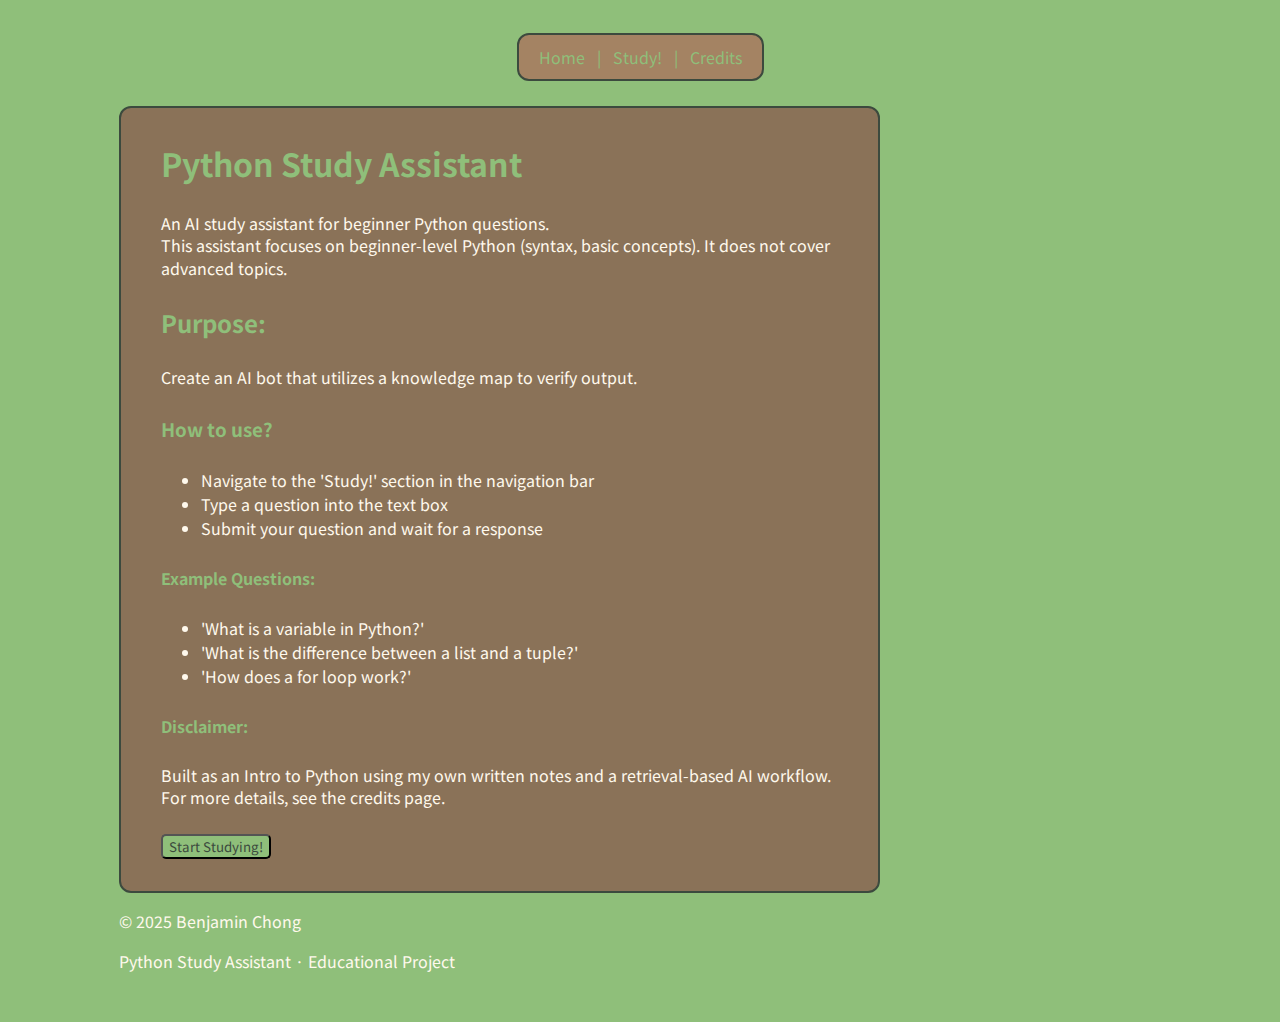
<file: frontend/index.html>
<!DOCTYPE html>
<html lang="en">
    <head>
        <meta charset="UTF-8">
        <title>HomePage</title>
        <link rel="stylesheet" href="style.css">
        <link href="https://fonts.googleapis.com/css2?family=Noto+Sans+JP:wght@300;400;500&family=Noto+Serif+JP:wght@400;600&display=swap" rel="stylesheet"> <!--importing the fonts-->
    </head>
    <body>
        <nav>
        <a href="homepage.html">Home</a> |
        <a href="study.html">Study!</a> |
        <a href="credits.html">Credits</a>
        </nav>
        <div class="single_center">
            <div class="center">
            <h1>Python Study Assistant</h1>
            <p> An AI study assistant for beginner Python questions. <br> This assistant focuses on beginner-level Python (syntax, basic concepts). It does not cover advanced topics.</p>
            <h2>Purpose:</h2>
            <p>Create an AI bot that utilizes a knowledge map to verify output.</p>
            <h3>How to use?</h3>
            <ul>
                <li>Navigate to the 'Study!' section in the navigation bar</li>
                <li>Type a question into the text box</li>
                <li>Submit your question and wait for a response</li>
            </ul>
            <h4>Example Questions:</h4>
            <ul>
                <li>'What is a variable in Python?'</li>
                <li>'What is the difference between a list and a tuple?'</li>
                <li>'How does a for loop work?'</li>
            </ul>
            <h4>Disclaimer:</h4>
            <p>Built as an Intro to Python using my own written notes and a retrieval-based AI workflow. For more details, see the credits page.</p>
            <button onclick="window.location.href='study.html'">Start Studying!</button>
            </div>
            <footer class="footer">
            <p>© 2025 Benjamin Chong</p>
            <p>Python Study Assistant · Educational Project</p>
            </footer>
        </div>
    </body>
</html>
</file>
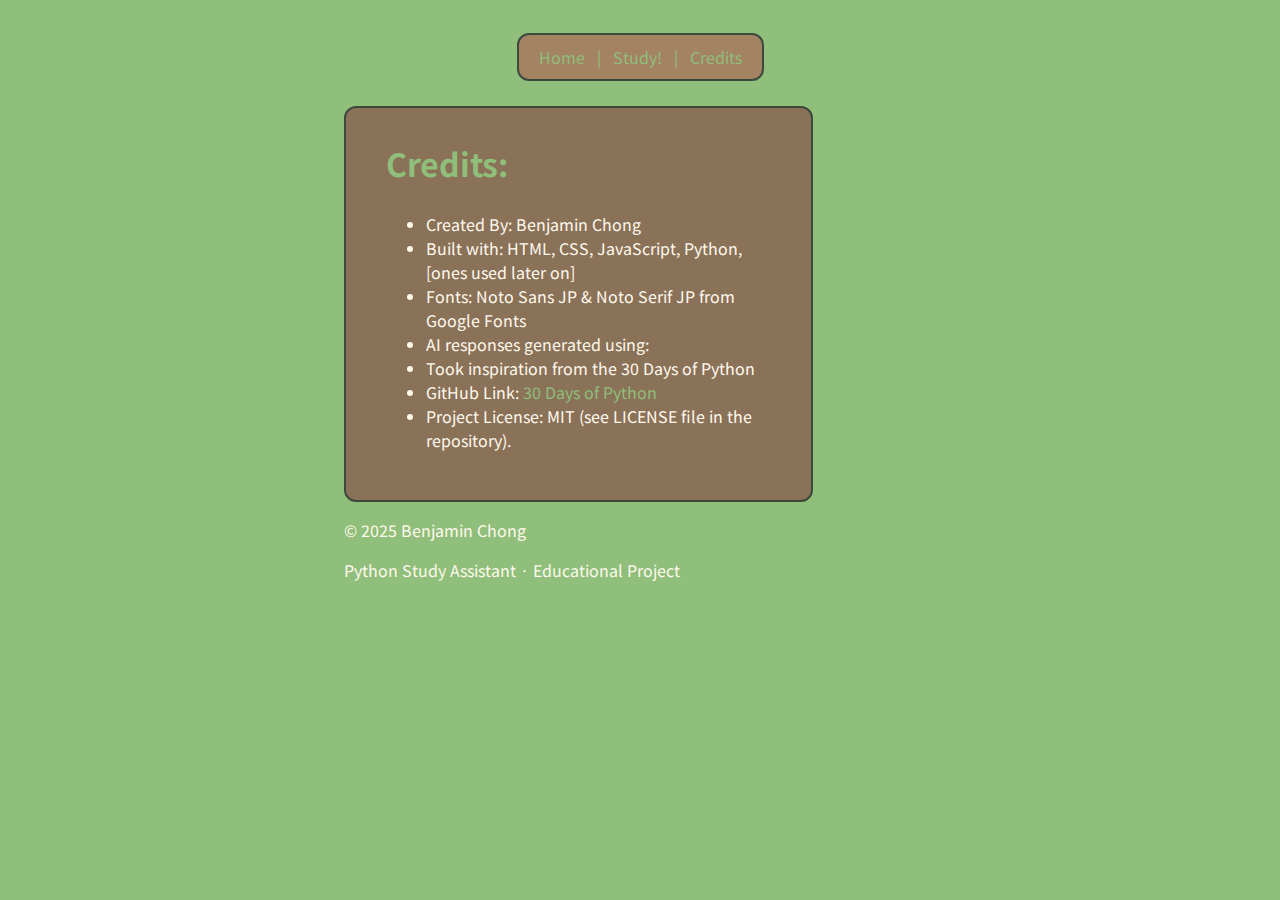
<file: frontend/credits.html>
<!DOCTYPE html>
<html lang="en">
    <head>
        <meta charset="UTF-8">
        <title>Credits</title>
        <link rel="stylesheet" href="style.css">
        <link href="https://fonts.googleapis.com/css2?family=Noto+Sans+JP:wght@300;400;500&family=Noto+Serif+JP:wght@400;600&display=swap" rel="stylesheet"> <!--importing the fonts-->
    </head>
    <body>
        <nav>
        <a href="homepage.html">Home</a> |
        <a href="study.html">Study!</a> |
        <a href="credits.html">Credits</a>
        </nav>
        <div class="single_center">
            <div class="center">
                <h1>Credits:</h1>
                <ul>
                    <li>Created By: Benjamin Chong</li>
                    <li>Built with: HTML, CSS, JavaScript, Python, [ones used later on]</li>
                    <li>Fonts: Noto Sans JP &amp; Noto Serif JP from Google Fonts</li>
                    <li>AI responses generated using: </li>
                    <li>Took inspiration from the 30 Days of Python</li>
                    <li>
                    GitHub Link:
                    <a class="credit_link" href="https://github.com/Asabeneh/30-Days-Of-Python" target="_blank">
                        30 Days of Python
                    </a>
                    </li>
                    <li>Project License: MIT (see LICENSE file in the repository).</li>
                </ul>
            </div>
            <footer class="footer">
            <p>© 2025 Benjamin Chong</p>
            <p>Python Study Assistant · Educational Project</p>
            </footer>
        </div>
    </body>

</html>
</file>
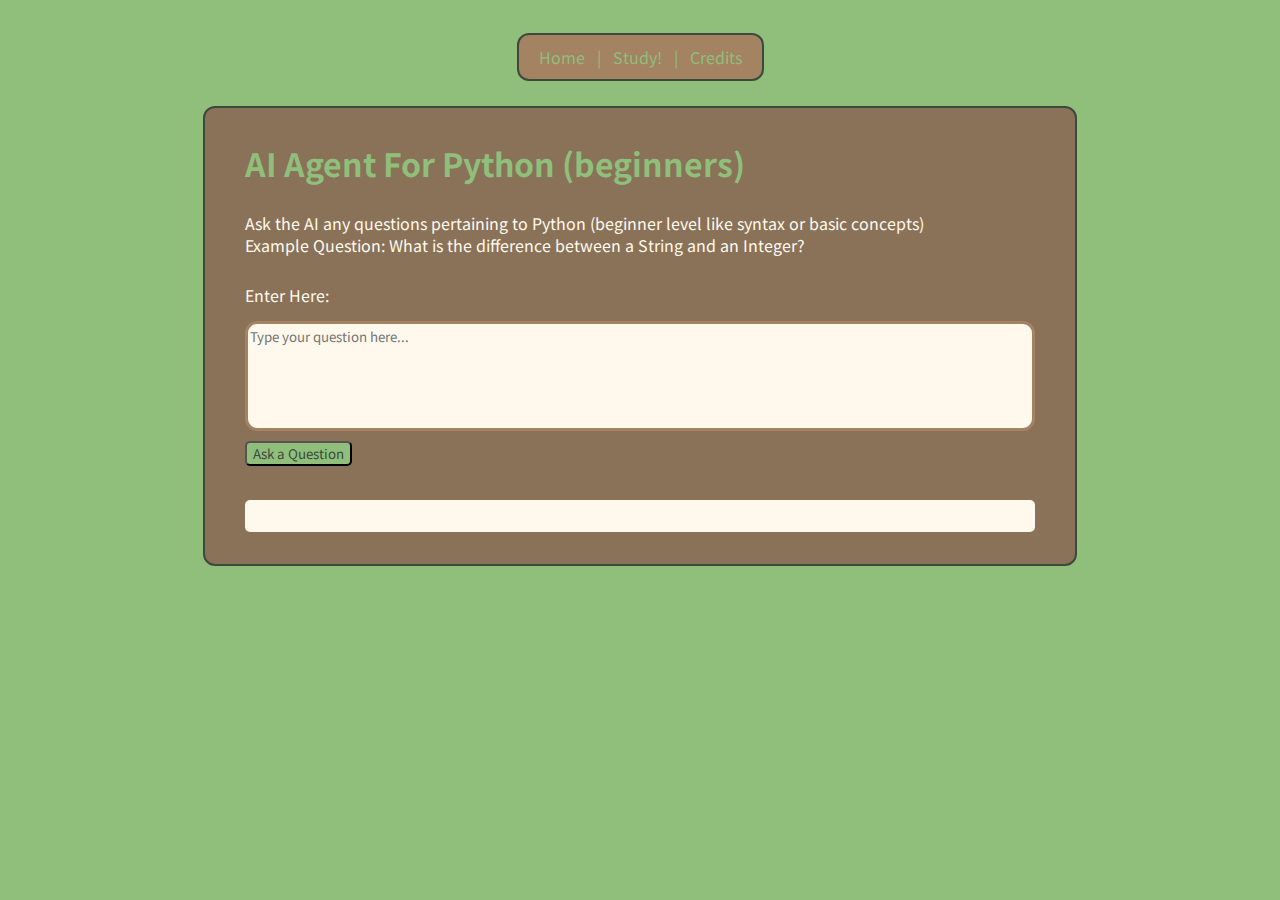
<file: frontend/study.html>
<!DOCTYPE html>
<html lang="en">
    <head>
        <meta charset="UTF-8">
        <title>AI Agent - Introduction to Python</title>
        <link rel="stylesheet" href="style.css">
        <link href="https://fonts.googleapis.com/css2?family=Noto+Sans+JP:wght@300;400;500&family=Noto+Serif+JP:wght@400;600&display=swap" rel="stylesheet"> <!--importing the fonts-->
    </head>
    <body>
        <nav>
        <a href="homepage.html">Home</a> |
        <a href="study.html">Study!</a> |
        <a href="credits.html">Credits</a>
        </nav>
        <div class="center">
        <h1>AI Agent For Python (beginners)</h1>
        <p>Ask the AI any questions pertaining to Python (beginner level like syntax or basic concepts)<br> Example Question: What is the difference between a String and an Integer?</p>
        <label for="userInput">Enter Here:</label>
        <textarea id="userInput" placeholder="Type your question here..."></textarea>
        <button id="ask-button" type="button">Ask a Question</button>
        <div id="answer-box"></div>
        </div>
        
        <script>
            const ta = document.getElementById("userInput");

            ta.addEventListener("input", () => {
                ta.style.height = "auto";    // reset height
                ta.style.height = ta.scrollHeight + "px"; // expand to fit content
            });
        </script>

        <script>
        const button = document.getElementById("ask-button");
        const input = document.getElementById("userInput");
        const answerBox = document.getElementById("answer-box");

        button.addEventListener("click", async () => {
            const question = input.value.trim();
            if (!question) {
                answerBox.textContent = "Invalid Question."
                return;
            }

            answerBox.textContent = "Thinking...";

            try {
            const response = await fetch("http://localhost:8000/ask", {
                method: "POST",
                headers: {
                "Content-Type": "application/json",
                },
                body: JSON.stringify({ question }),
            });
            const data = await response.json();
            answerBox.textContent = data.answer;
            } catch (err) {
            answerBox.textContent = "Error contacting server.";
            }
        });
        </script>
    </body>
</html>
</file>
<file: frontend/style.css>
:root {
    /* MATCHA GREENS */
    --primary_matcha:   #8FBF7A;   /* fresh matcha latte green */
    --secondary_matcha: #c2ee9f;   /* matcha foam / steamed milk */

    /* CREAMS & LATTE TONES */
    --cream_light:      #FFF9ED;   /* milk foam cream */
    --cream_deep:       #F4E7CF;   /* warm latte cream */

    /* CAFÉ BROWNS */
    --primary_brown:    #A48363;   /* caramel brown */
    --secondary_brown:  #8A7258;   /* wood brown */

    /* TEXT */
    --text_dark:        #3C4A3E;   /* soft charcoal (not pure black) */
    --text_light:       #FFF9ED;   /* cream for dark backgrounds */
}

h1, h2, h3, h4, h5 {
    font-family:'Noto Sans JP', sans-serif;
    color: var(--primary_matcha);
    margin: 0 0;
}

body {
    display: flex;
    flex-direction: column;
    align-items: center;
    padding: 25px;
    background: var(--primary_matcha);
    color: var(--text_light);
    font-family:'Noto Sans JP', serif;
}

button {
    background: var(--primary_matcha);
    width: fit-content;
    color: var(--text_dark);
    border-radius: 5px;
    font-family:'Noto Sans JP', serif;

}

button:hover {
    background-color: var(--secondary_matcha);
    color: var(--text_dark);
}

textarea {
    background: var(--text_light);
    font-family:'Noto Sans JP', serif;
    color: var(--secondary_brown);
    border: 3px solid var(--primary_brown);

    min-height: 100px;
    max-height: 250px;
    resize: none;
    overflow: hidden;
    overflow-y: auto;
    border-radius: 12px;

    line-height: 1.6;
}

label {
    display: block;
    margin-bottom: 4px;
}

/* Text Area ScrollBar */
textarea::-webkit-scrollbar {
  width: 10px;
}

textarea::-webkit-scrollbar-track {
  background: var(--primary_matcha);
  border-radius: 5px;
}

textarea::-webkit-scrollbar-thumb {
  background: var(--primary_brown);
  border-radius: 10px;
}

textarea::-webkit-scrollbar-thumb:hover {
  background: var(--secondary_brown);
}

/* Navigation */
nav {
    display: flex;
    justify-content: center;
    gap: 12px;
    padding: 10px 20px;
    font-family:'Noto Sans JP', serif;
    background: var(--primary_brown);   
    color: var(--primary_matcha);
    border-radius: 12px;
    margin-bottom: 25px;
    border: 2px solid var(--text_dark);

}

nav a {
    color: var(--primary_matcha);
    text-decoration: none;
}

nav a:visited {
    color: var(--primary_matcha);
}

nav a:hover {
    color: var(--secondary_matcha);
    text-decoration: underline;
}

/* Home Page */
/* Study Page */
#answer-box {
    margin-top: 1.5rem;
    padding: 1rem;
    border-radius: 5px;
    background-color: var(--cream_light);
    white-space: pre-wrap;
    color: var(--primary_brown);
}
/* Credit Page */
.credit_link {
    color: var(--primary_matcha);
    text-decoration: none;
}

.credit_link:visited {
    color: var(--primary_matcha);
}

.credit_link:hover{
    color: var(--secondary_matcha);
    text-decoration: underline;
}
/* All pages */
.center {
    display: flex;
    flex-direction: column;
    background: var(--secondary_brown);
    border: 2px solid var(--text_dark);
    padding: 32px 40px;
    border-radius: 12px;
    width: 65%;
    gap: 10px;
}

.center p {
    line-height: 1.4;
}
</file>
